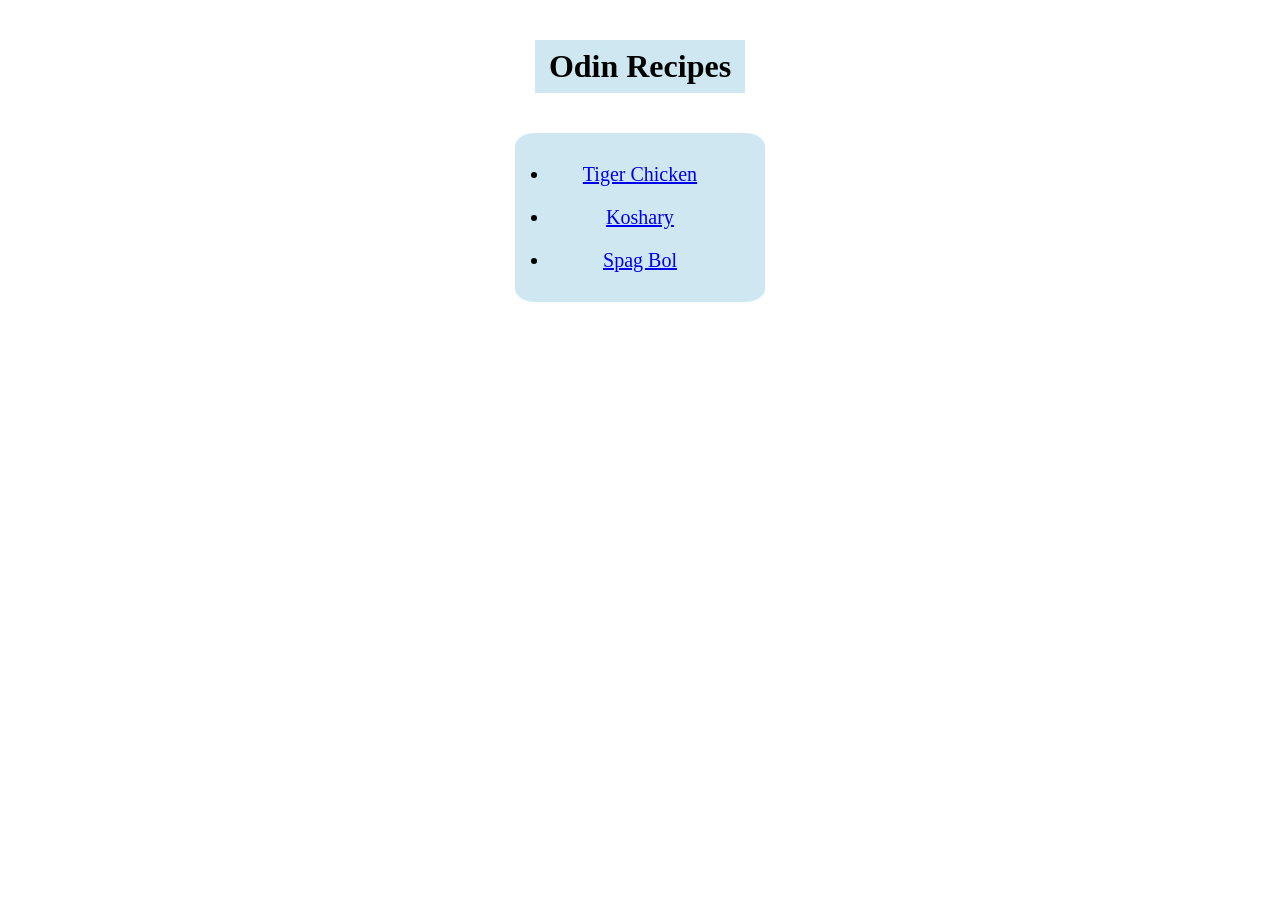
<file: index.html>
<!DOCTYPE html>
<html lang="en">
<head>
    <meta charset="UTF-8">
    <meta name="viewport" content="width=device-width, initial-scale=1.0">
    <title>Odin Recipes</title>
    <link rel="stylesheet" href="styles/style.css">
</head>
<body>
    <h1>Odin Recipes</h1>

    <ul>
        <li>
            <a href="./recipes/tiger-chicken.html">Tiger Chicken</a>
        </li>
        <li>
            <a href="./recipes/koshary.html">Koshary</a>
        </li>
        <li>
            <a href="./recipes/spag-bol.html">Spag Bol</a>
        </li>
    </ul>
    
</body>
</html>
</file>
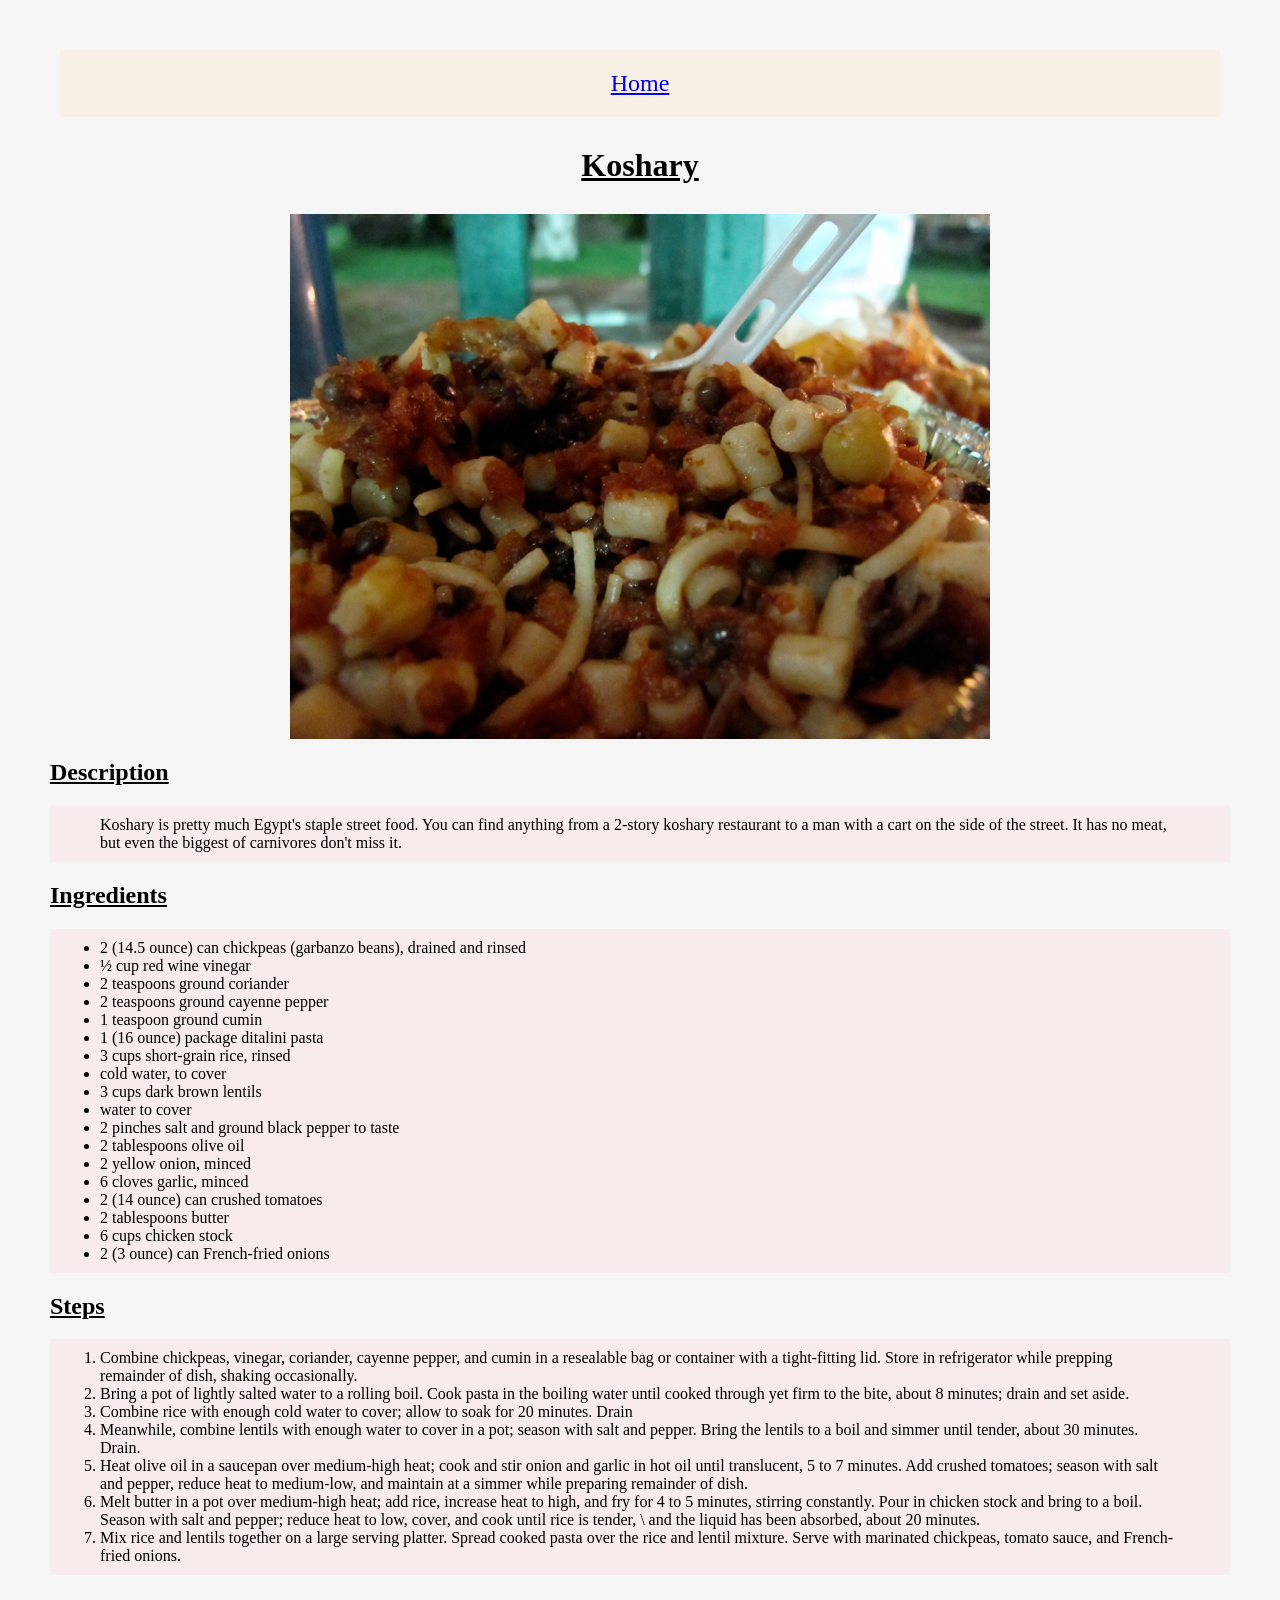
<file: recipes/koshary.html>
<!DOCTYPE html>
<html lang="en">
<head>
    <meta charset="UTF-8">
    <meta name="viewport" content="width=device-width, initial-scale=1.0">
    <title>Koshary</title>
    <link rel="stylesheet" href="../styles/koshary.css">
</head>
<body>
    <a href="../index.html">Home</a>
    <h1>Koshary</h1>
    <img src="../images/koshary.jpg" alt="Egyptian Koshary dish" width="700">

    <h2>Description</h2>
    <p class="content">Koshary is pretty much Egypt's staple street food. 
        You can find anything from a 2-story koshary restaurant to a man with a cart on the side of the street. It has no meat, 
        but even the biggest of carnivores don't miss it.
    </p>

    <h2>Ingredients</h2>
    <ul class="content">
        <li>
            2 (14.5 ounce) can chickpeas (garbanzo beans), 
            drained and rinsed
        </li>
        <li>
            ½ cup red wine vinegar
        </li>
        <li>
            2 teaspoons ground coriander
        </li>
        <li>
            2 teaspoons ground cayenne pepper
        </li>
        <li>
            1 teaspoon ground cumin
        </li>
        <li>
            1 (16 ounce) package ditalini pasta
        </li>
        <li>
            3 cups short-grain rice, rinsed
        </li>
        <li>
            cold water, to cover
        </li>
        <li>
            3 cups dark brown lentils
        </li>
        <li>
            water to cover
        </li>
        <li>
            2 pinches salt and ground black pepper to taste
        </li>
        <li>
            2 tablespoons olive oil
        </li>
        <li>
            2 yellow onion, minced
        </li>
        <li>
            6 cloves garlic, minced
        </li>
        <li>
            2 (14 ounce) can crushed tomatoes
        </li>
        <li>
            2 tablespoons butter
        </li>
        <li>
            6 cups chicken stock
        </li>
        <li>
            2 (3 ounce) can French-fried onions
        </li>
    </ul>

    <h2>Steps</h2>
    <ol class="content">
        <li>
            Combine chickpeas, vinegar, coriander, 
            cayenne pepper, 
            and cumin in a resealable bag or container with a tight-fitting lid. 
            Store in refrigerator while prepping remainder of dish, 
            shaking occasionally.
            
            
        </li>
        <li>
            Bring a pot of lightly salted water to a rolling boil. 
            Cook pasta in the boiling water until cooked through yet firm to the bite, 
            about 8 minutes; drain and set aside.
        </li>
        <li>
            Combine rice with enough cold water to cover; 
            allow to soak for 20 minutes. Drain
        </li>
        <li>
            Meanwhile, combine lentils with enough water to cover in a pot; 
            season with salt and pepper. Bring the lentils to a boil and simmer until tender, 
            about 30 minutes. Drain.
        </li>
        <li>
            Heat olive oil in a saucepan over medium-high heat; 
            cook and stir onion and garlic in hot oil until translucent, 5 to 7 minutes. Add crushed tomatoes; season with salt and pepper, reduce heat to medium-low, 
            and maintain at a simmer while preparing remainder of dish.
        </li>
        <li>
            Melt butter in a pot over medium-high heat; add rice, 
            increase heat to high, and fry for 4 to 5 minutes, 
            stirring constantly. Pour in chicken stock and bring to a boil. Season with salt and pepper; reduce heat to low, cover, and cook until rice is tender, \
            and the liquid has been absorbed, about 20 minutes.
        </li>
        <li>
            Mix rice and lentils together on a large serving platter. 
            Spread cooked pasta over the rice and lentil mixture. 
            Serve with marinated chickpeas, 
            tomato sauce, and French-fried onions.
        </li>
    </ol>
</body>
</html>
</file>
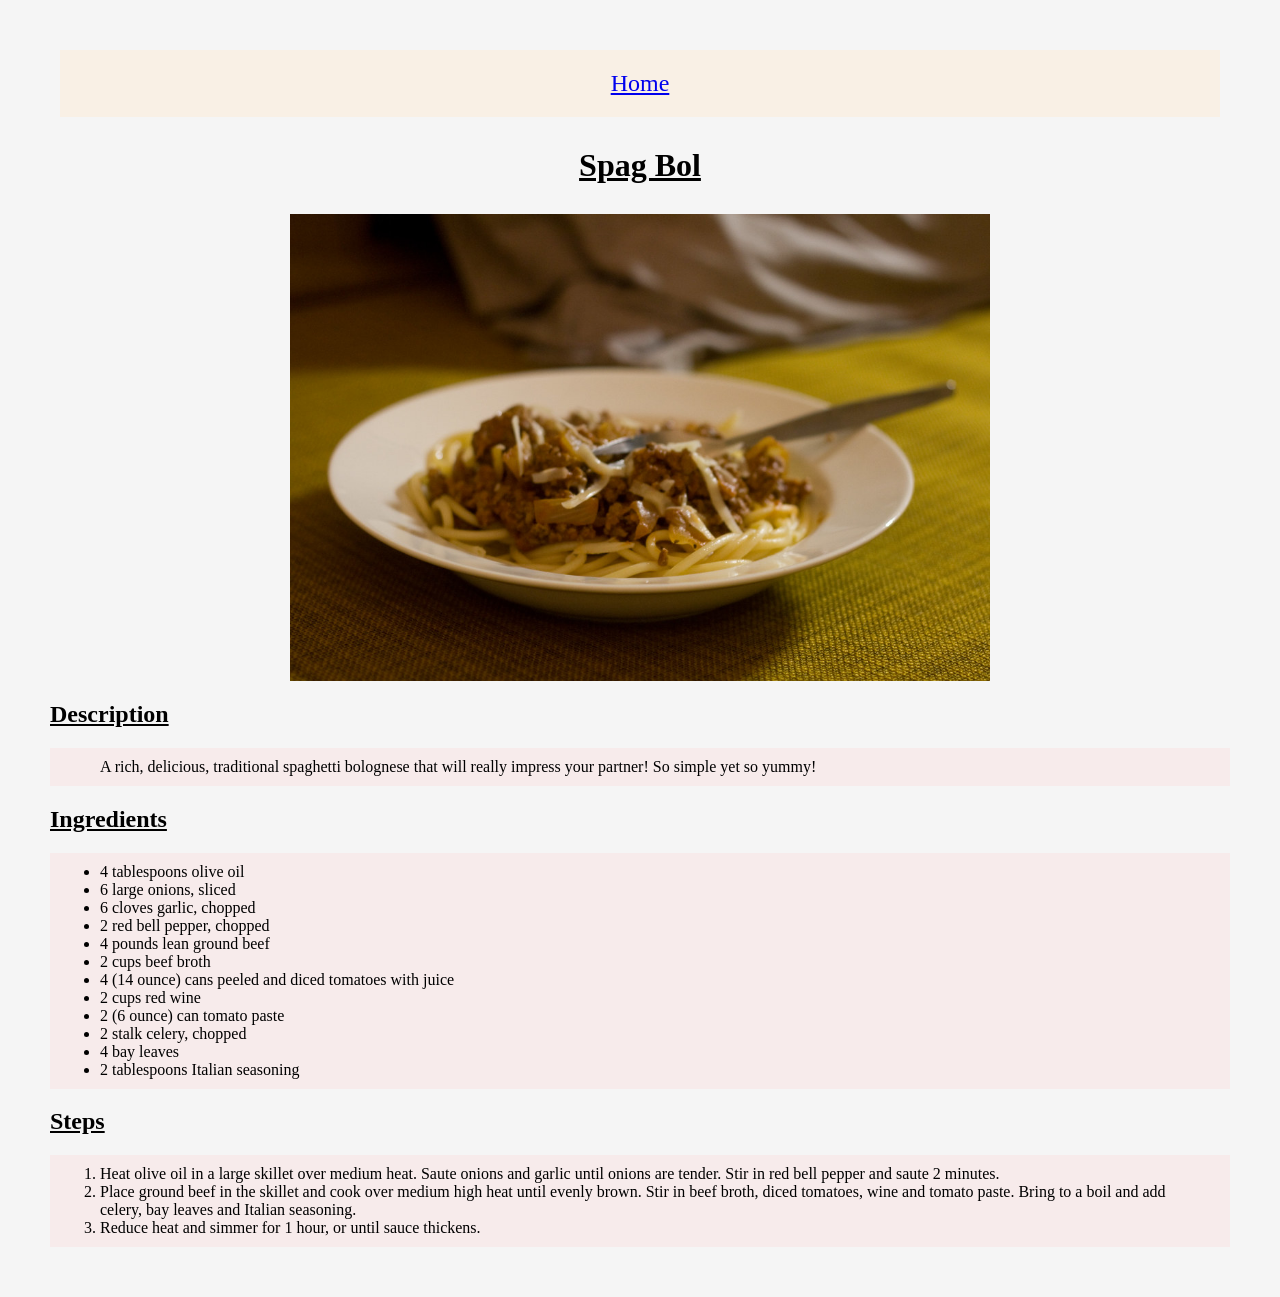
<file: recipes/spag-bol.html>
<!DOCTYPE html>
<html lang="en">
<head>
    <meta charset="UTF-8">
    <meta name="viewport" content="width=device-width, initial-scale=1.0">
    <title>Spag Bol</title>
    <link rel="stylesheet" href="../styles/spag-bol.css">
</head>
<body>
    <a href="../index.html">Home</a>
    <h1>Spag Bol</h1>
    <img src="../images/spag-bol.jpg" alt="delicious spag bol dish" width="700">

    <h2>Description</h2>
    <p class="content">A rich, delicious, traditional spaghetti bolognese 
        that will really impress your partner! 
        So simple yet so yummy!
    </p>

    <h2>Ingredients</h2>
    <ul class="content">
        <li>
            4 tablespoons olive oil
        </li>
        <li>
            6 large onions, sliced
        </li>
        <li>
            6 cloves garlic, chopped
        </li>
        <li>
            2 red bell pepper, chopped
        </li>
        <li>
            4 pounds lean ground beef
        </li>
        <li>
            2 cups beef broth
        </li>
        <li>
            4 (14 ounce) cans peeled and diced tomatoes with juice
        </li>
        <li>
            2 cups red wine
        </li>
        <li>
            2 (6 ounce) can tomato paste
        </li>
        <li>
            2 stalk celery, chopped
        </li>
        <li>
            4 bay leaves
        </li>
        <li>
            2 tablespoons Italian seasoning
        </li>
    </ul>

    <h2>Steps</h2>
    <ol class="content">
        <li>
            Heat olive oil in a large skillet over medium heat. 
            Saute onions and garlic until onions are tender. 
            Stir in red bell pepper and saute 2 minutes.
        </li>
        <li>
            Place ground beef in the skillet and cook over medium high heat until evenly brown. 
            Stir in beef broth, 
            diced tomatoes, wine and tomato paste. Bring to a boil and add celery, 
            bay leaves and Italian seasoning.
        </li>
        <li>
            Reduce heat and simmer for 1 hour, 
            or until sauce thickens.
        </li>
    </ol>
</body>
</html>
</file>
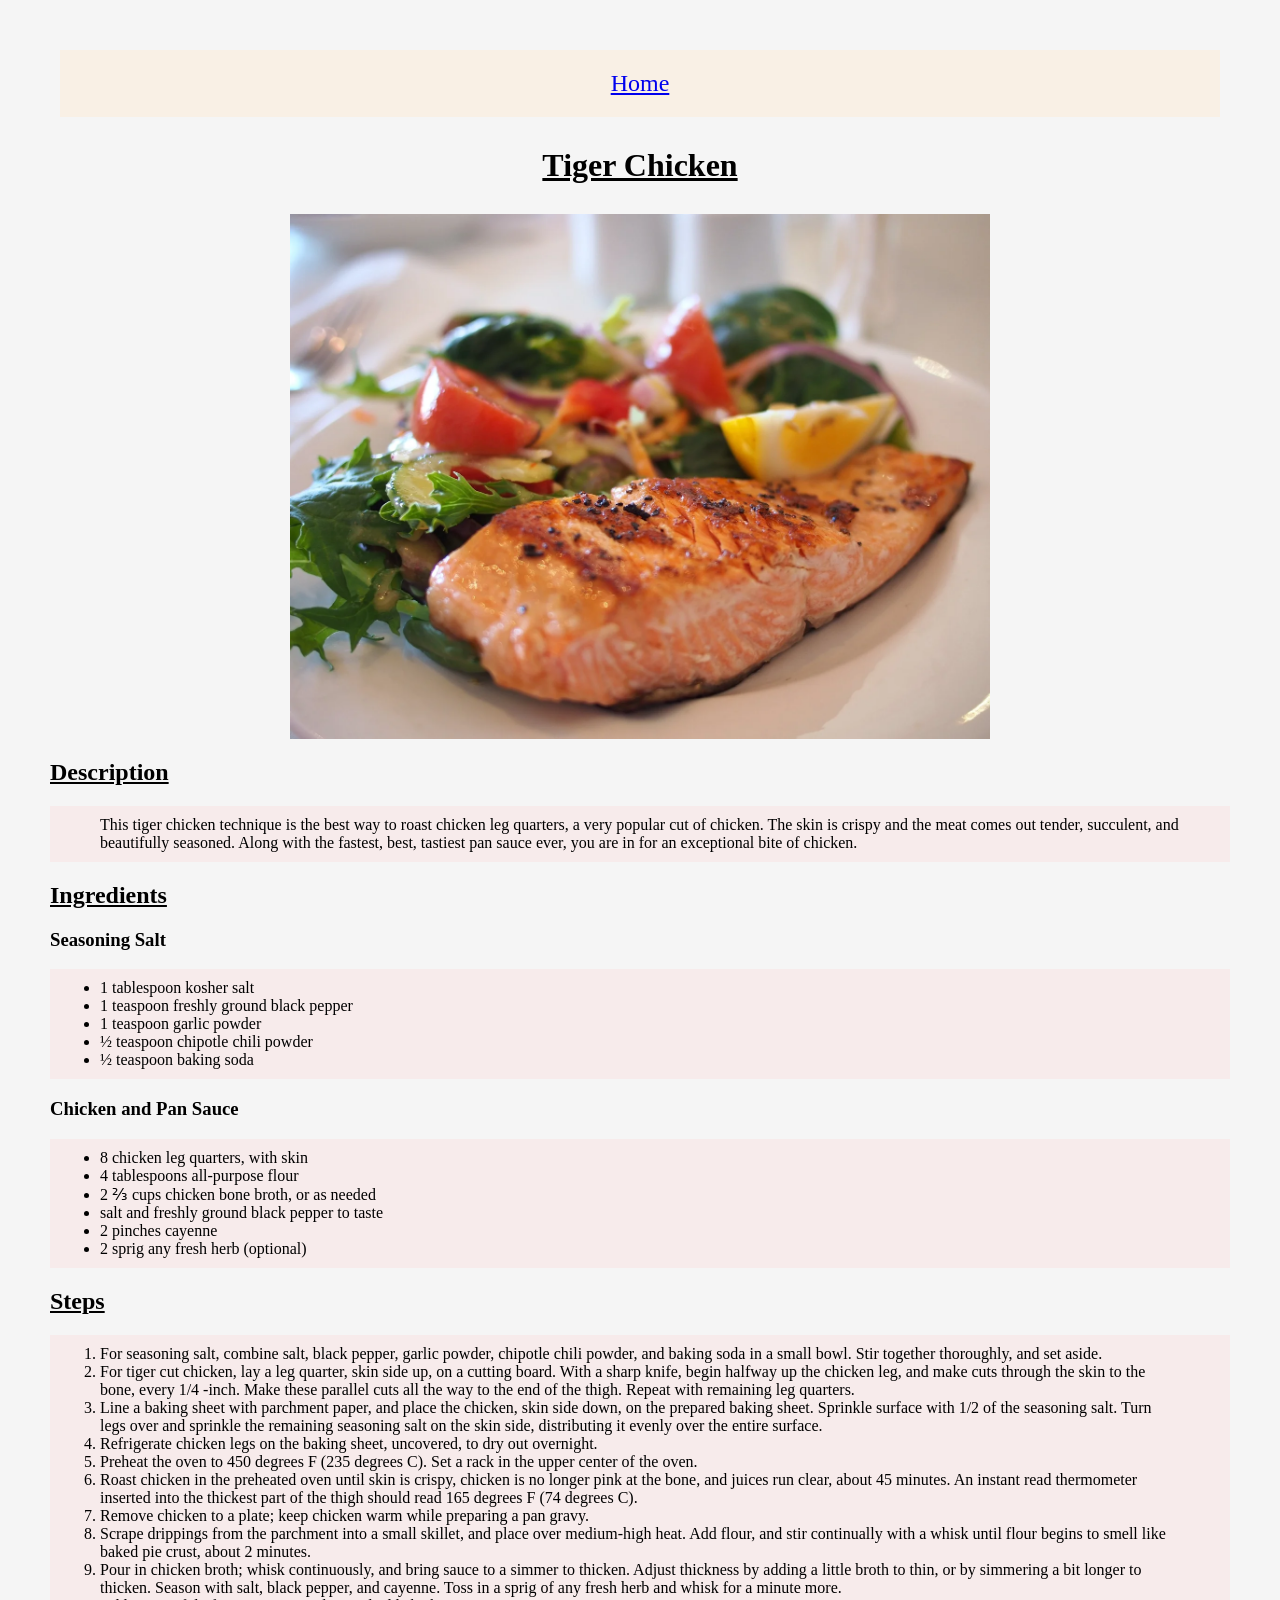
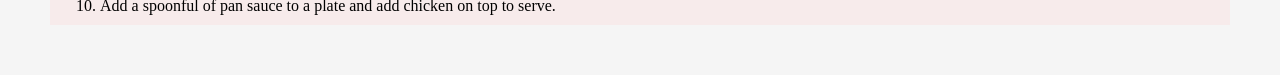
<file: recipes/tiger-chicken.html>
<!DOCTYPE html>
<html lang="en">
<head>
    <meta charset="UTF-8">
    <meta name="viewport" content="width=device-width, initial-scale=1.0">
    <title>Tiger Chicken</title>
    <link rel="stylesheet" href="../styles/tiger-chicken.css">
</head>
<body>
    <a href="../index.html" class="link">Home</a>
    <h1>Tiger Chicken</h1>
    <img src="../images/tiger-chicken.jpg" alt="tiger chicken dish" width="700">
    <h2>Description</h2>
    <p class="content">This tiger chicken technique is the best way to roast chicken leg quarters, 
        a very popular cut of chicken. The skin is crispy and the meat comes out tender, 
        succulent, and beautifully seasoned. Along with the fastest, best, 
        tastiest pan sauce ever, you are in for an exceptional bite of chicken.</p>
    <h2>Ingredients</h2>
        <h3>Seasoning Salt</h3>
            <ul class="content">
                <li>1 tablespoon kosher salt</li>
                <li>1 teaspoon freshly ground black pepper</li>
                <li>1 teaspoon garlic powder</li>
                <li>½ teaspoon chipotle chili powder</li>
                <li>½ teaspoon baking soda</li>
            </ul>
        <h3>Chicken and Pan Sauce</h3>
            <ul class="content">
                <li>8 chicken leg quarters, with skin</li>
                <li>4 tablespoons all-purpose flour</li>
                <li>2 ⅔ cups chicken bone broth, or as needed</li>
                <li>salt and freshly ground black pepper to taste</li>
                <li>2 pinches cayenne</li>
                <li>2 sprig any fresh herb (optional)</li>
            </ul>

    <h2>Steps</h2>
    <ol class="content">
        <li>For seasoning salt, combine salt, black pepper, garlic powder, 
            chipotle chili powder, and baking soda in a small bowl. 
            Stir together thoroughly, and set aside.
        </li>
        <li>For tiger cut chicken, lay a leg quarter, skin side up, 
            on a cutting board. With a sharp knife, 
            begin halfway up the chicken leg, and make cuts through the skin to the bone, 
            every 1/4 -inch. Make these parallel cuts all the way to the end of the thigh. 
            Repeat with remaining leg quarters.
        </li>
        <li>Line a baking sheet with parchment paper, 
            and place the chicken, skin side down, 
            on the prepared baking sheet. 
            Sprinkle surface with 1/2 of the seasoning salt. 
            Turn legs over and sprinkle the remaining seasoning salt on the skin side, 
            distributing it evenly over the entire surface.
        </li>
        <li>
            Refrigerate chicken legs on the baking sheet, uncovered, to dry out overnight.
        </li>
        <li>
            Preheat the oven to 450 degrees F (235 degrees C). 
            Set a rack in the upper center of the oven.
        </li>
        <li>
            Roast chicken in the preheated oven until skin is crispy, 
            chicken is no longer pink at the bone, 
            and juices run clear, about 45 minutes. 
            An instant read thermometer inserted into the thickest part of the thigh should read 165 degrees F (74 degrees C).
        </li>
        <li>
            Remove chicken to a plate; keep chicken warm while preparing a pan gravy.
        </li>
        <li>
            Scrape drippings from the parchment into a small skillet, 
            and place over medium-high heat. Add flour, 
            and stir continually with a whisk until flour begins to smell like baked pie crust, 
            about 2 minutes.
        </li>
        <li>
            Pour in chicken broth; whisk continuously, and bring sauce to a simmer to thicken. 
            Adjust thickness by adding a little broth to thin, or by simmering a bit longer to thicken. 
            Season with salt, black pepper, and cayenne. 
            Toss in a sprig of any fresh herb and whisk for a minute more.
        </li>
        <li>
            Add a spoonful of pan sauce to a plate and add chicken on top to serve.
        </li>
    </ol>

</body>
</html>
</file>
<file: styles/style.css>
* {
    font-family: 'Times New Roman', Times, serif;
    margin: 0px;
    
}

body {
    width: 250px;
    margin: 30px auto;
    text-align: center;
}

h1 {
    background-color: rgb(207, 231, 240);
    padding: 8px;
    margin: 40px 20px;
}

ul {
    background-color:  rgb(207, 231, 240);
    padding: 20px 35px;
    border-radius: 8%;
}

li {
    padding: 10px 0px;
    font-size: 20px;
    
}
</file>
<file: styles/koshary.css>
body {
    background-color: whitesmoke;
    margin: 50px;
}

a {
    display: block;
    text-align: center;
    font-size: x-large;
    background-color: rgb(249, 240, 229);
    padding: 20px;
    margin: 10px ;
    
}

h1 {
    text-align: center;
    text-decoration: underline;
    margin: 30px;
}

img{
    display: block;
    margin: auto;
}

.content {
    padding: 10px 50px;
    background-color: rgb(247, 235, 235);
}

h2 {
    text-decoration:underline;
}
</file>
<file: styles/spag-bol.css>
body {
    background-color: whitesmoke;
    margin: 50px;
}

a {
    display: block;
    text-align: center;
    font-size: x-large;
    background-color: rgb(249, 240, 229);
    padding: 20px;
    margin: 10px ;
    
}

h1 {
    text-align: center;
    text-decoration: underline;
    margin: 30px;
}

img{
    display: block;
    margin: auto;
}

.content {
    padding: 10px 50px;
    background-color: rgb(247, 235, 235);
}

h2 {
    text-decoration:underline;
}
</file>
<file: styles/tiger-chicken.css>
body {
    background-color: whitesmoke;
    margin: 50px;
}

a {
    display: block;
    text-align: center;
    font-size: x-large;
    background-color: rgb(249, 240, 229);
    padding: 20px;
    margin: 10px ;
    
}

h1 {
    text-align: center;
    text-decoration: underline;
    margin: 30px;
}

img{
    display: block;
    margin: auto;
}

.content {
    padding: 10px 50px;
    background-color: rgb(247, 235, 235);
}

h2 {
    text-decoration:underline;
}
</file>
